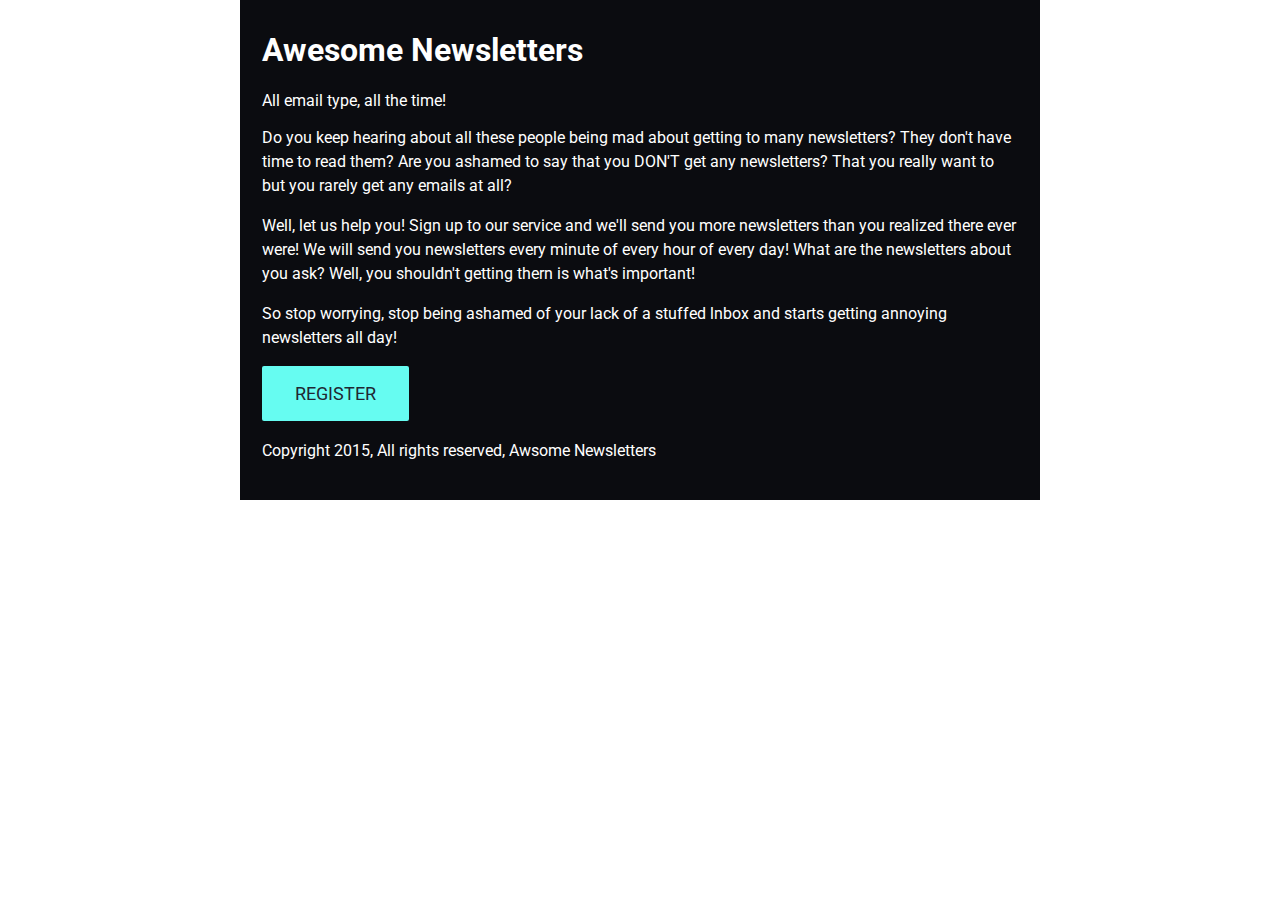
<file: Interaction design/Information template-JS/index.html>
<!DOCTYPE html>
<html>
	<head>
		<title>Awesome newsletters</title>
		<meta charset="utf-8" />
		<link href="https://fonts.googleapis.com/css?family=Roboto:300,400,500,700,900" rel="stylesheet">
		<link href="main.css" type="text/css" rel="stylesheet" />
        <script src="jquery-3.2.1.min.js"></script>
        <script src="main.js"></script>
	</head>
	<body>
		<div id="site-container">
		

				
							
							<h1> Awesome Newsletters </h1>
							 All email type, all the time! 
							<p>Do you keep hearing about all these people being mad about getting to many newsletters? They don't have time to read them? Are you ashamed to say that you DON'T get any newsletters? That you really want to but you rarely get any emails at all?
							</p> 
							<p>
							Well, let us help you! Sign up to our service and we'll send you more newsletters than you realized there ever were! We will send you newsletters every minute of every hour of every day! What are the newsletters about you ask? Well, you shouldn't getting thern is what's important! </p>
							<P>
							So stop worrying, stop being ashamed of your lack of a stuffed lnbox and starts getting annoying newsletters all day!
							</p>

				<div> 
				<a href="#" class="button big open-platform">Register</a>
				</div>
						<footer>  Copyright 2015, All rights reserved, Awsome Newsletters </footer>
				</div>
			
	 
	
				<div class="platform-container">
			<!--this will be invisible until form is correctly submitted.-->
			<div id="thanks" class="hide">
			 
				<!--the content that slides-->
			 
				<h1>Thank You!</h1>
				
				<p>Newsletters to your door!</p>
				
			</div>
			<div class="platform" id="fillform">

			<div class="checkbox">
               <input type="checkbox" value="best">Remember Me<br>
               <input type="checkbox" value="get"> Get the newsletters of your choice <br>
             </div>
			 
			 
			<form novalidate="novalidate">
				<label>
					Username
					<input type="text" required="required" />
					<div class="errormessage">
						Please enter a usernames
					</div>
				</label>

				<label>
					Email address
					<input type="email" placeholder="Contact@email.com" required="required" />
					<div class="errormessage">
						Please enter a valid email
					</div>
				</label>

					<label>

						Would you like to add even more email addresses ?
						<select required="required" id="additional">
							<option>Select</option>
							<option value="yes">Yes</option>
							<option value="no">No</option>
						</select>
						
					</label>
				<div class="for-Yes">
					<label>
						Email address 2
						<input type="email" placeholder="Contact@email.com" required="required" />
						<div class="errormessage">
							Please enter text
						</div>
					</label>
					<label>
						Email address 3 (optional)
						<input type='email' placeholder="Contact@email.com"/>
						
					</label>
		    	</div>
				
				<input type="submit" value="Send" />


				<a href="#" class="button cancel">Cancel</a>
				</div>
			</form>
				</div>
			 
			
		
		
	</body>
</html>
</file>
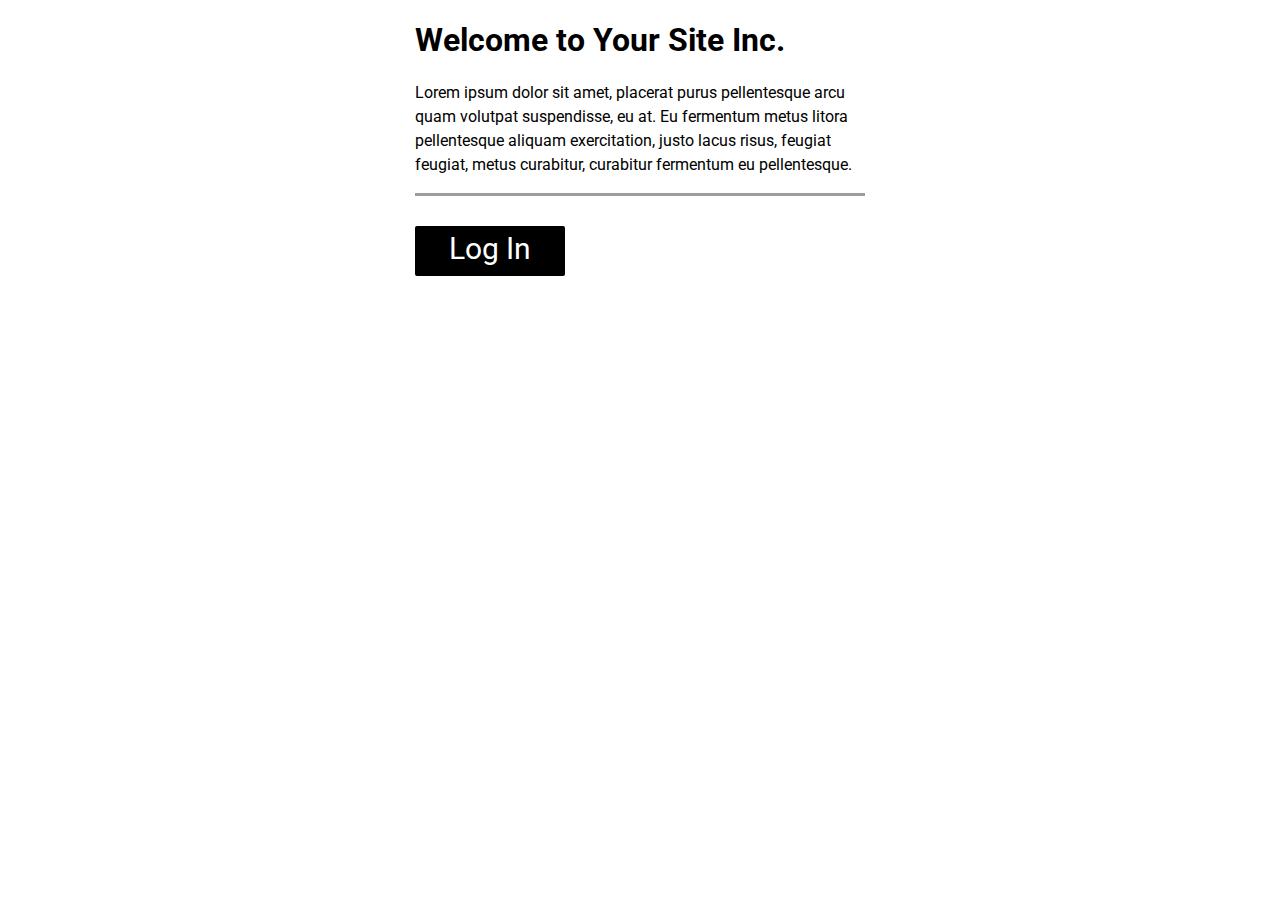
<file: Interaction design/Login-JS/index.html>
<!DOCTYPE html>
<html>
	<head>
		<title>Form</title>
		<meta charset="utf-8" />
		<link href="https://fonts.googleapis.com/css?family=Roboto:300,400,500,700,900" rel="stylesheet"/>
		<link href="css/main.css" type="text/css" rel="stylesheet" />
        <script src="js/jquery-3.2.1.min.js"></script>
        <script src="js/main.js"></script>
        <script src="js/users.json"></script>
	</head>
	<body>
		<div id="container">

			<div class="header">
				<h1>Welcome to Your Site Inc.</h1>
				<p>Lorem ipsum dolor sit amet, placerat purus pellentesque arcu quam volutpat suspendisse, eu at. Eu fermentum metus litora pellentesque aliquam exercitation, justo lacus risus, feugiat feugiat, metus curabitur, curabitur fermentum eu pellentesque. </p>
			</div>

			<div class="transition step1">

				<div class="step1">
					<p class="button"><a href="#" class="linked">Log In</a></p>
				</div>
				<form class="form step2">

					<label>
						<h3>Userame</h3></br>
						<input type="text" name="Name" class="inputs" required="required" id="usernames" />
					</label>

					<label>
						<h3>Email Address</h3></br>
						<input type="email" name="Email" class="inputs" required="required" id="emails" />	
					</label>

					<div class="errors">Didn't work,Try again!</div>	
					<input type="submit" class="login button" value="Log in">

				</form>

				<div class="after-login step3">
					<p>You're logged in!</p>
					<p>Now go ahead - you can access all the cool content we're got going</p>
					<p class="button"><a href="#" class="final">Go Ahead</a></p>
				</div>

			</div>

		</div>
	</body>
</html>
</file>
<file: Interaction design/Information template-JS/main.css>
* {
	font-family: 'Roboto', sans-serif;
	font-weight: 400;
	-webkit-font-smoothing: antialiased;

}
*, *:before, *:after {
	box-sizing: border-box;
}
html, body {
	margin: 0;
	padding: 0;
	height: 100%;
}

h1, h3 {
	font-weight: 700;	
}
p {
	line-height: 1.5;
}
#site-container {
	
	padding: 10px 22px 40px;
	background-color: #0B0C10 ;
	max-width: 800px;
	margin: 0 auto;
	filter: blur(0px);
	transition: filter 0.2s ease-out;
	-webkit-transition: -webkit-filter 0.2s ease-out;
	color: white;
	transform: translateZ(0);
	will-change: filter;
}
.platform-container {
	margin: 0 auto;
	padding: 22px;
	background: #E27D60;
	background: rgba(255,255,255,0.7);
	position: fixed;
	top: 0;
	left: 0;
	width: 100%;
	height: 100%;
    opacity: 0;
	visibility: hidden;
	transition: opacity 0.2s ease-out;
	will-change: opacity;
	transform: translateZ(0);
}
body.platform-showing #site-container {
		filter: blur(10px);
	}
	body.platform-showing.closing #site-container {
		filter: blur(0px);
	}
	body.platform-showing .platform-container {
	opacity: 1;
	visibility: visible;
}
body.platform-showing.closing .platform-container {
	opacity: 0;
}

.platform-container .platform {
	background: #fff;
	padding: 22px 33px;
	max-width: 550px;
	width: 100%;
	border-radius: 4px;
	color: black;
	position: absolute;
	top: 45%;
	left: 50%;
	color: #0B0C10;

	transition: top 0.2s ease-out, transform 0.2s ease-out;

	box-shadow: 0 22px 55px rgba(0,0,0,0.5);
	transform: translate(-50%, -50%) 
				translateZ(0)
				scale(0.9) 
				rotateX(60deg);

	/* Getting the GPU to handle it - the NEW way */
	will-change: top, transform;
}

body.platform-showing .platform-container .platform {
		top: 50%;
		transform: translate(-50%, -50%) /* keep trick for correct positioning */
				   translateZ(0) /* Getting the GPU to handle it - the old way */
				   scale(1) /* zoom in to scale 1:1 */
		   	   	   rotateX(0);
		   	   	   background-color: #45A29E;
}
body.platform-showing.closing .platform-container .platform {
		top: 45%;
		transform: translate(-50%, -50%) /* keep trick for correct positioning */
				   translateZ(0) /* Getting the GPU to handle it - the old way */
				   scale(0.9) /* zoom in to scale 1:1 */
		   	   	   rotateX(60deg);
}
	.button {
	display: inline-block;
	line-height: 33px;
	color: #fff;
	font-weight: 400;
	text-transform: uppercase;
	padding: 0 18px;
	font-size: 14px;
	text-decoration: none;
	border-radius: 2px;
}
.button.big {
	font-size: 18px;
	padding: 0 33px;
	line-height: 55px;

}
.button {
	display: inline-block;
	color: #1F2833;
	background-color: #66FCF1;
	font-weight: 400;
	text-transform: uppercase;
	text-decoration: none;
	border-radius: 2px;
	margin-bottom: 20px;
	
	
}
.button.cancel {
	line-height: 45px;
	font-size: 18px;
	
}
label {
	display: block;
	font-size: 14px;
}
label + label {
	margin-top: 20px;
}
input {
	-webkit-appearance: none;
	border: none;
}
input[type='text'],
input[type='email'] ,
select {
	border: solid 1px #ddd;
	padding: 10px 6px;
	width: 100%;
	display: block;
	font-size: 16px;
	line-height: 1;
	
}
.checkbox {
	margin: 2px 0px 25px 0px;
	width: 100%;
	font-size: 16px;
	
	
}
input[type='submit'] {
	background: #0B0C10;
	padding: 0 18px;
	color: #fff;
	line-height: 45px;
	font-size: 18px;
	display: inline-block;
	margin-top: 28px;
	margin-right: 10px;
	border-radius: 2PX;

}


select {
    height:41px;
    line-height:41px;
    border-radius: 0;
    width: 20%;
}

.for-Yes {
	max-height: 0;
	overflow: hidden;
	transition: max-height 0.2s ease-out;
}
.for-Yes.show {
	max-height: 170px;
}
.for-Yes label:first-child {
	margin-top: 18px;
}

*[required].error {
	background-color: #f5e8e8;
	border-color: #e30b00;
	color: #e30b00;
}

.errormessage {
	color: #e30b00;
	line-height: 22px;
	font-size: 13px;
	font-weight: 500;

	max-height: 0;
	overflow: hidden;
	transition: max-height 0.2s ease-out;
}
*[required].error + .errormessage {
	max-height: 22px;
}

.hide{
	
	display: none;
	
}
	 
 
#thanks {
	background: #0B0C10;
	color: white;
	padding: 10px 13px;
	height: 120px;
	width: 360px;
	border-radius: 4px;
	text-align: center;
	margin: auto;
	padding-bottom: 150px;
        }
</file>
<file: Interaction design/Login-JS/css/main.css>
* {
	font-family: 'Roboto', sans-serif;
	font-weight: 400;
	-webkit-font-smoothing: antialiased;
}
*, *:before, *:after {
	box-sizing: border-box;
}
html, body {
	margin: 0 auto;
	padding: 0;
	height: 100%;
	max-width: 450px;

}
.header{
	border-bottom: 3px solid #9D9D9D;
}
h1, h3 {
	font-weight: 700;	
}
p {
	line-height: 1.5;
}

#container {
	max-width: 450px;
	margin: 0 auto;
	overflow: hidden;
}

label {
	font-size: 14px;
	display: block;
	position: relative;
}
label + label {
	margin-top: 18px;
}

input[type='text']:-webkit-autofill,
input[type='text']:-webkit-autofill:hover, 
input[type='text']:-webkit-autofill:focus,
input[type='email']:-webkit-autofill,
input[type='email']:-webkit-autofill:hover, 
input[type='email']:-webkit-autofill:focus,
select:-webkit-autofill,
select:-webkit-autofill:hover,
select:-webkit-autofill:focus,
select {
	background-color: #fff;
	border: solid 1px #ddd;
	-webkit-box-shadow: 0 0 0px 1000px white inset;
	border-radius: 4px;
	padding: 10px 6px;
	width: 100%;
	display: block;
	font-size: 16px;
	line-height: 1;
	margin-top: 6px;
	color: #000;
	transition: background-color 0.2s ease-out, color 0.2s ease-out, border-color 0.2s ease-out
}

select {
    height:41px;
    line-height:41px;
    border-radius: 0;
}

/* Buttons */
input[type='submit'] {
	background: #000;
	color: #fff;
	font-size: 30px;
	display: inline-block;
	margin-top: 28px;
}
.step1{
	float: left;
	width:33.33%;
}
.button{
	width: 150px;
	height: 50px;
	color: #ffffff;
	background: #000000;
	text-align: center;
	font-size: 30px;
	border-radius: 2px;
	/*margin: 0 auto;*/
}
.linked{
	text-decoration: none;
	color:#ffffff;
	padding-top: 5px;
}
.form{
	width:33.33%;
	float: left;
	margin: 0 auto;	transition: left 0.2s ease-out, transform 0.2s ease-out;
	will-change: left, transform;
}
.form .inputs{
	margin: 0;
	width: 60%;
	height: 30px;
	border-radius: 5px;
}
.form h3{
	margin: 0;
}
.after-login{
	float: left;
	width: 33.33%;
}
.login{
	color:#ffffff;
}
.final{
	text-decoration: none;
	color:#ffffff;
}
.transition{
width: 316%;
overflow: hidden;
transition: transform 0.2s ease-out;
}
.transition.step2 {
	transform: translateX(-33.3333333%);
}
.transition.step3 {
	transform: translateX(-66.6666%);
}
.errors{
	display:none;
	color:red;
}
.errorshowing{
	display: block;
}
</file>
